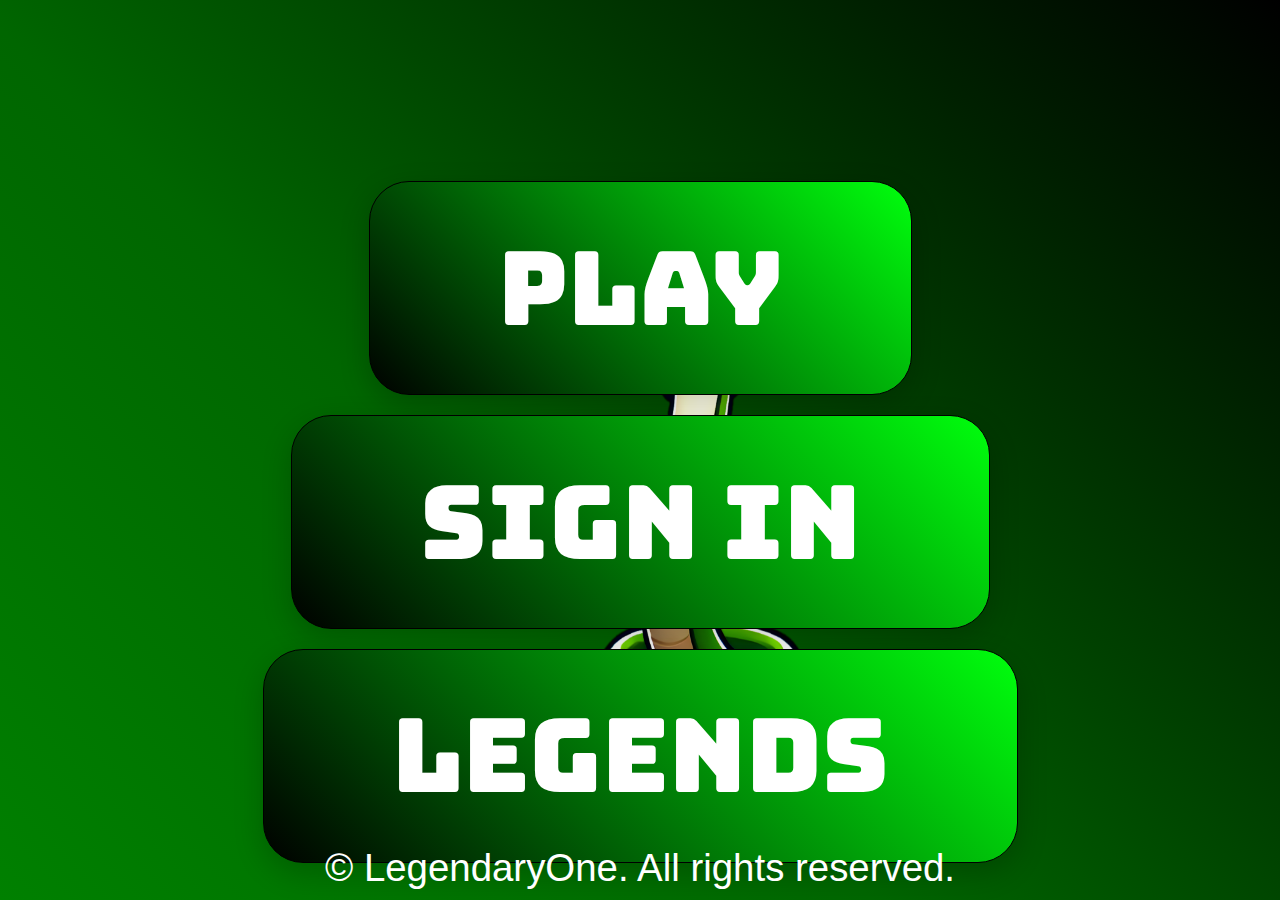
<file: index.html>
<!DOCTYPE html>
<html lang="en">

<head>
    <meta charset="UTF-8">
    <meta name="viewport" content="width=device-width, initial-scale=1.0">
    <title>Main Menu with Snake Effect</title>
    <link href="https://fonts.googleapis.com/css2?family=Bungee&display=swap" rel="stylesheet">
    <link rel="icon" href="/favicon.ico" type="image/x-icon">

    <style>
        /* General reset */
        * {
            margin: 0;
            padding: 0;
            box-sizing: border-box;
        }

        body {
            background: linear-gradient(45deg, rgba(0, 128, 0, 1) 0%, rgba(0, 102, 0, 1) 40%, rgba(0, 51, 0, 1) 70%, rgba(0, 0, 0, 1) 100%);
            display: flex;
            justify-content: center;
            align-items: center;
            height: 100vh;
            overflow: hidden;
            flex-direction: column;
            position: relative;
        }

        /* Main menu container */
        #main-menu {
            display: flex;
            flex-direction: column;
            align-items: center;
            position: relative;
            z-index: 1;
            top: 8%;
        }

        /* Image behind the buttons */
        #background-image {
            position: absolute;
            height: 50%;
            width: 50%;
            margin-left: 12%;
            background-image: url('img/snake.png');
            background-size: cover;
            background-position: center;
            z-index: -1;
        }

        /* Menu buttons */
        #main-menu button {
            font-family: 'Bungee', sans-serif;
            background: linear-gradient(45deg, #000000, #00ff0d);
            color: white;
            border: none;
            padding: 3vw 10vw;
            font-size: 8vw;
            border: 1px solid black;
            border-radius: 40px;
            cursor: pointer;
            transition: all 0.3s ease;
            box-shadow: 0px 10px 30px rgba(0, 0, 0, 0.2);
            transform: translateY(0);
            margin: 10px 0;
        }

        /* Remove spacing between elements */
        .menu-group {
            display: flex;
            flex-direction: column;
            align-items: center;
        }

        .menu-group button {
            margin: 0;
        }

        /* Hover effect */
        #main-menu button:hover {
            background: linear-gradient(45deg, #00ff0d, #000000);
            transform: translateY(-8px);
            box-shadow: 0px 20px 40px rgba(0, 0, 0, 0.3);
        }

        /* 3D Hover Effect */
        #main-menu button:active {
            transform: translateY(4px);
            box-shadow: 0px 5px 15px rgba(0, 0, 0, 0.1);
        }

        /* Background Music */
        audio {
            display: none;
        }

        #footer {
            position: absolute;
            bottom: 10px;
            /* Distance from the bottom */
            width: 100%;
            text-align: center;
            color: #fff;
            font-family: 'Poppins', sans-serif;
            font-size: 3vw;
            z-index: 1;
        }

        #footer p {
            margin: 0;
        }
    </style>
</head>

<body onclick="document.getElementById('background-music').muted = false;">
    <!-- Background Image -->
    <div id="background-image"></div>
    <div id="main-menu">
        <!-- Play Game Button Group -->
        <div class="menu-group">
            <button onclick="window.location.href='game.html'">Play</button>
        </div>
        <!-- Sign Up-->
        <div class="menu-group">
            <button onclick="window.location.href='signup.html'">Sign In</button>
        </div>
        <!-- High Scores Button Group -->
        <div class="menu-group">
            <button onclick="window.location.href='highscores.html'">Legends</button>
        </div>
    </div>

    <!-- Background Music Audio Element -->
    <audio id="background-music" autoplay loop muted>
        <source src="sounds/theme.mp3" type="audio/mp3">
        Your browser does not support the audio element.
    </audio>
    <div id="footer">
        <p>&#169; <span id="year"></span> LegendaryOne. All rights reserved.</p>
    </div>

    <script>
        // Set up Web Audio API to ensure autoplay works on page load
        const audio = document.getElementById('background-music');
        const audioContext = new (window.AudioContext || window.webkitAudioContext)();
        const analyser = audioContext.createAnalyser();
        const source = audioContext.createMediaElementSource(audio);
        const yearElement = document.getElementById("year");
        source.connect(analyser);
        analyser.connect(audioContext.destination);

        analyser.fftSize = 256; // Set the FFT size (frequency data resolution)
        const bufferLength = analyser.frequencyBinCount;
        const dataArray = new Uint8Array(bufferLength);

        // Function to start audio when page loads
        function startAudio() {
            // Set the current year dynamically
            const currentYear = new Date().getFullYear();
            yearElement.textContent = currentYear;
            audio.play().catch(error => {
                console.log('Audio play failed:', error);
            });
            audioContext.resume().catch(error => {
                console.log('Audio context resume failed:', error);
            });
            audio.muted = false; // Unmute the audio after the page loads
            updateBackground(); // Start the background animation
        }

        // Add event listener for user interaction to start audio
        document.addEventListener('click', startAudio, { once: true });
        document.addEventListener('touchstart', startAudio, { once: true });

        // Function to update the background image based on the audio data
        function updateBackground() {
            analyser.getByteFrequencyData(dataArray);

            let sum = 0;
            for (let i = 0; i < bufferLength; i++) {
                sum += dataArray[i];
            }
            const average = sum / bufferLength;

            // Map the average frequency to an effect on the background image
            const scale = 1 + (average / 160) * 1; // Scale the background image

            const backgroundImage = document.getElementById('background-image');
            backgroundImage.style.transform = `scale(${scale})`;

            requestAnimationFrame(updateBackground);
        }

    </script>
</body>

</html>
</file>
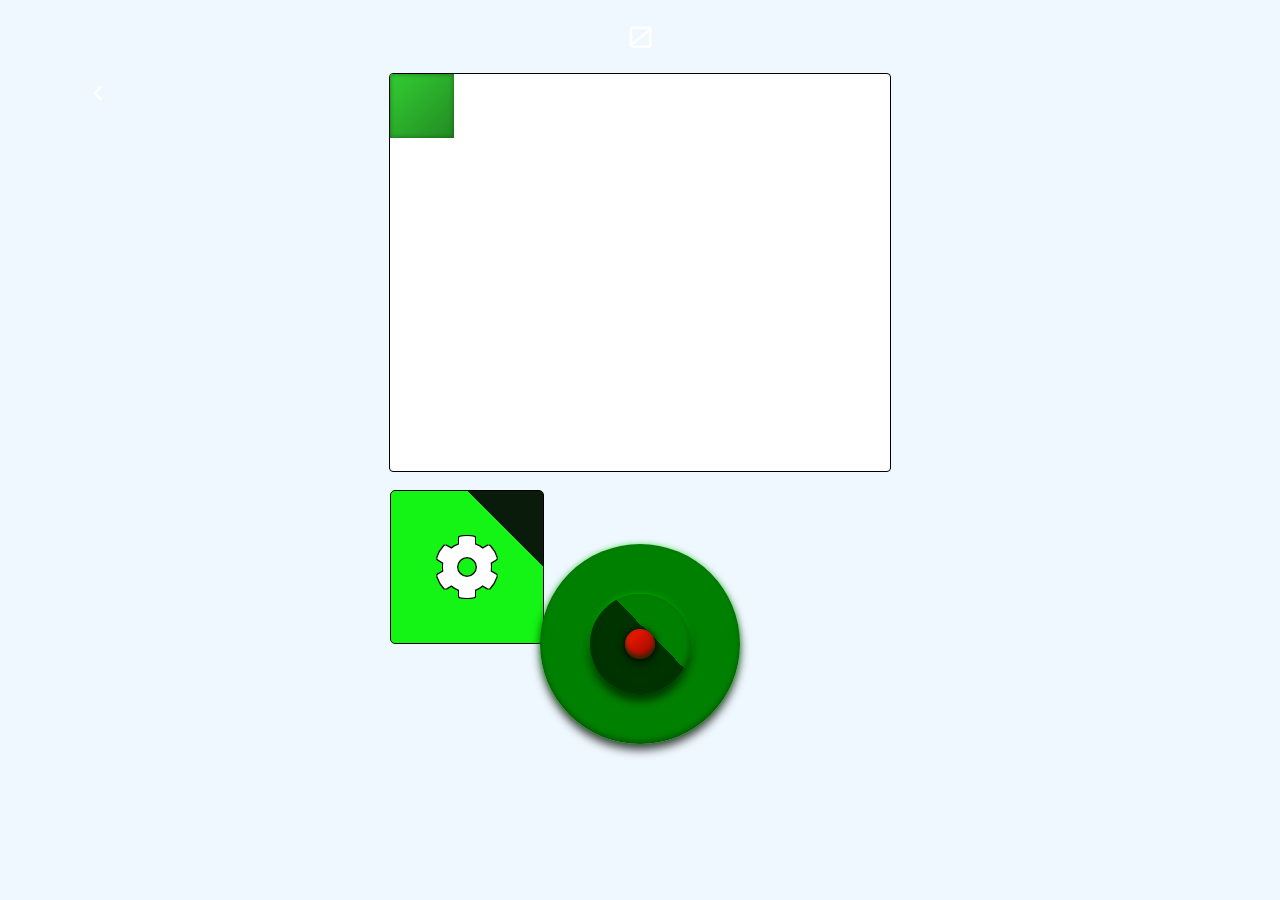
<file: game.html>
<meta name='viewport' content='width=device-width, initial-scale=1' />
<!DOCTYPE html>
<html lang="en">

<head>
    <meta charset="utf-8" />
    <meta content="width=device-width, initial-scale=1.0" name="viewport" />
    <link href="https://fonts.googleapis.com/css2?family=Orbitron:wght@700&amp;display=swap" rel="stylesheet" />
    <link href="https://cdnjs.cloudflare.com/ajax/libs/font-awesome/5.15.4/css/all.min.css" rel="stylesheet" />
    <link rel="stylesheet" href="css/style.css">

    <title>Snake Game</title>
</head>

<body>
    <p id="score">0</p>
    <button class="back-button" onclick="location.href='index.html'">
        <svg xmlns="http://www.w3.org/2000/svg" viewBox="0 0 24 24">
            <path d="M15.41 7.41 14 6l-6 6 6 6 1.41-1.41L10.83 12z" />
        </svg>
    </button>
    <div id="game-container">
        <div class="snake" id="snake"></div>
    </div>
    <div id="button-place">
        <button id="mainBtn">
            <i class="fas fa-cog"></i> <!-- Settings icon -->
        </button>
        <button id="pause-btn" style="display: none;">
            <i class="fas fa-pause"></i> <!-- Pause icon -->
        </button>
        <div id="tableDrawer">
            <button class="drawerBtn" id="arrowBtn">
                <i class="fas fa-arrows-alt"></i> <!-- Four directional arrows icon -->
            </button>
            <button class="drawerBtn" id="joystickBtn">
                <i class="fas fa-gamepad"></i> <!-- Joystick icon -->
            </button>
        </div>
    </div>
    <div id="control-place">
        <!-- Controls will be inserted here dynamically -->
        <div id="arrowControls">
            <button class="arrow-btn" id="upArrow">
                <i class="fas fa-arrow-up"></i>
            </button>
            <button class="arrow-btn" id="leftArrow">
                <i class="fas fa-arrow-left"></i>
            </button>
            <button class="arrow-btn" id="rightArrow">
                <i class="fas fa-arrow-right"></i>
            </button>
            <button class="arrow-btn" id="downArrow">
                <i class="fas fa-arrow-down"></i>
            </button>
        </div>
        <div class="joystick" id="joystick">
            <div class="joystick-inner" id="joystickInner">
                <button class="joystick-ball" id="joystickBall"></button>
            </div>
        </div>
    </div>
    <div id="game-over-modal" class="modal">
        <div class="modal-content">
            <h2>Game Over!</h2>
            <p>Score: <span id="final-score"></span></p>
            <button id="restart-btn" onclick="restartGame()">Restart</button>
        </div>
    </div>
</body>

<script src="js/script.js"></script>

</html>
</file>
<file: css/style.css>
body {
  height: 100%;
  width: 100%;
  margin: 0;
  display: flex;
  flex-direction: column;
  align-items: center;
  justify-content: center;
  font-family: Arial, sans-serif;
  background: #f0f8ff;
  /* Fallback background color */
  backdrop-filter: blur(10px);
  /* Apply blur effect */
  animation: moveBackground 30s infinite ease-in-out;
  /* Smooth animation for background movement */
  overflow: hidden;
  position: relative;
}

@keyframes moveBackground {
  0% {
    background-image: linear-gradient(45deg, rgba(0, 128, 0, 1) 0%, rgba(0, 102, 0, 1) 40%, rgba(0, 51, 0, 1) 70%, rgba(0, 0, 0, 1) 100%);
  }

  33% {
    background-image: linear-gradient(45deg, rgba(0, 102, 0, 1) 0%, rgba(0, 51, 0, 1) 40%, rgba(0, 128, 0, 1) 70%, rgba(0, 0, 0, 1) 100%);
  }

  66% {
    background-image: linear-gradient(45deg, rgba(0, 51, 0, 1) 0%, rgba(0, 0, 0, 1) 40%, rgba(0, 102, 0, 1) 70%, rgba(0, 128, 0, 1) 100%);
  }

  100% {
    background-image: linear-gradient(45deg, rgba(0, 0, 0, 1) 0%, rgba(0, 51, 0, 1) 40%, rgba(0, 128, 0, 1) 70%, rgba(0, 102, 0, 1) 100%);
  }
}

#game-container {
  position: relative;
  width: 80vw;
  height: 80vw;
  max-width: 500px;
  max-height: 500px;
  aspect-ratio: 1 / 1;
  border-radius: 4px;
  border: 0.5px solid black;
  overflow: hidden;
  margin: 0 auto;
  background-color: white;
}

.back-button {
  position: absolute;
  top: 6vw;
  left: 6vw;
  background: transparent;
  border: none;
  cursor: pointer;
  transition: transform 0.3s ease;
}

.back-button svg {
  width: 30px;
  height: 30px;
  fill: #fff;
}

.back-button:hover {
  transform: scale(1.1);
}

.snake-head {
  background: linear-gradient(135deg, #2e8b57, #006400);
  /* Deeper green with more natural gradient */
  border-radius: 50%;
  /* Keep it round */
  width: 5vw;
  /* Fixed size */
  height: 5vw;
  /* Fixed size */
  position: absolute;
  top: 0;
  left: 0;
  box-shadow: 0px 0px 5px rgba(0, 0, 0, 0.7), inset 0px 0px 3px rgba(0, 0, 0, 0.5);
  /* Enhanced shadow for depth */
  border-radius: 30%;
  background-image: radial-gradient(circle, rgba(0, 0, 0, 0.5) 25%, rgba(0, 0, 0, 0) 60%);
  /* Darker center for depth */
}

.snake-head:before {
  content: '';
  position: absolute;
  top: 4px;
  /* Adjusted for positioning */
  left: 5px;
  /* Adjusted for positioning */
  width: 5px;
  /* Smaller eye for 20px head */
  height: 5px;
  /* Smaller eye for 20px head */
  background-color: white;
  border-radius: 50%;
  /* Mimicking an eye */
  box-shadow: 1px 1px 3px rgba(0, 0, 0, 0.4);
  /* Smaller shadow */
}

.snake-head:after {
  content: '';
  position: absolute;
  top: 4px;
  /* Adjusted for positioning */
  left: 7px;
  /* Adjusted for positioning */
  width: 3px;
  /* Smaller pupil for 20px head */
  height: 3px;
  /* Smaller pupil for 20px head */
  background-color: black;
  border-radius: 50%;
  /* Small pupil */
}

.snake {
  background: linear-gradient(135deg, #32CD32, #228B22);
  /* Gradient for the body (snake green) */
  width: 5vw;
  height: 5vw;
  position: absolute;
  box-shadow: inset 0px 0px 5px rgba(0, 0, 0, 0.4);
  /* Adding depth */
}

.snake.transparent {
  opacity: 0.5;
}

.snake-tail {
  background: linear-gradient(135deg, #228B22, #006400);
  /* Gradient for the tail (darker green) */
  width: 5vw;
  height: 5vw;
  position: absolute;
  clip-path: polygon(0% 0%, 100% 50%, 0% 100%);
  /* Slightly tapered tail */
  transform-origin: center;
  border-radius: 3px;
}

.food {
  width: 5vw;
  height: 5vw;
  position: absolute;
  border-radius: 50%;
  background-color: red;
}

.heart-food {
  width: 5vw;
  height: 5vw;
  position: absolute;
  clip-path: polygon(50% 0%, 0% 35%, 50% 100%, 100% 35%);
  background-color: blue;
}

#score {
  font-size: 30px;
  color: white;
  font-family: 'Orbitron', sans-serif;
  margin-bottom: 2vh;
  margin-top: 2vh;

}


.blink-border {
  animation: blinkBorder 1s linear 0s infinite;
}

#button-place {
  display: flex;
  justify-content: space-between;
  /* Space between buttons */
  align-items: center;
  /* Center vertically */
  position: relative;
  width: 80vw;
  max-width: 500px;
  /* Adjust width as needed */
  height: auto;
  /* Adjust height as needed */
  margin-top: 2vh;
  padding: 0 20px;
  /* Add padding for spacing inside the container */
}

#mainBtn {
  width: 12vw;
  height: 12vw;
  background: linear-gradient(45deg, rgb(21, 245, 21) 50%, rgb(11, 27, 11) 50%);
  background-size: 200% 100%;
  color: white;
  text-shadow:
    -1px -1px 0 black,
    /* Top-left shadow */
    1px -1px 0 black,
    /* Top-right shadow */
    -1px 1px 0 black,
    /* Bottom-left shadow */
    1px 1px 0 black;
  /* Bottom-right shadow */
  animation: gradient 3s infinite;
  border: 0.5px solid black;
  border-radius: 5px;
  font-size: 16px;
  cursor: pointer;
  display: flex;
  justify-content: center;
  align-items: center;
}

#pause-btn {
  width: 12vw;
  height: 12vw;
  background: linear-gradient(45deg, rgb(21, 245, 21) 50%, rgb(11, 27, 11) 50%);
  background-size: 200% 100%;
  color: white;
  text-shadow:
    -1px -1px 0 black,
    /* Top-left shadow */
    1px -1px 0 black,
    /* Top-right shadow */
    -1px 1px 0 black,
    /* Bottom-left shadow */
    1px 1px 0 black;
  /* Bottom-right shadow */
  animation: gradient 3s infinite;
  border: 0.5px solid black;
  border-radius: 5px;
  font-size: 16px;
  cursor: pointer;
  display: flex;
  justify-content: center;
  align-items: center;
  pointer-events: auto;
}

@keyframes gradient {
  0% {
    background-position: 200% 0;
  }

  100% {
    background-position: 0 0;
  }
}

#pause-btn:hover {
  background-color: #555555;
}

@keyframes blinkBorder {
  0% {
    border-color: white;
  }

  50% {
    border-color: red;
    /* Color of the border when it blinks */
  }

  100% {
    border-color: white;
  }
}

#mainBtn i {
  font-size: 5vw;
  transition: transform 0.5s ease;
  /* Add smooth rotation effect */
}

.rotate-icon {
  transform: rotate(90deg);
  /* Rotate the icon */
}

#tableDrawer {
  position: absolute;
  top: 0;
  left: 18vw;
  /* Positioned relative to the Main button */
  height: 11.5vw;
  width: 0px;
  /* Initially closed */
  display: flex;

  border-radius: 5px;
  overflow: hidden;
  /* Hide overflowing elements when closed */
  transition: width 0.5s ease-in-out;
  /* Smooth opening/closing */
  z-index: 1;
  gap: 0.5vw;
  /* Add spacing between drawer buttons */
}

.drawerBtn {
  flex: 1;
  width: 12vw;
  background: linear-gradient(45deg, rgb(21, 245, 21) 50%, rgb(11, 27, 11) 50%);
  background-size: 200% 100%;
  color: white;
  text-shadow:
    -1px -1px 0 black,
    /* Top-left shadow */
    1px -1px 0 black,
    /* Top-right shadow */
    -1px 1px 0 black,
    /* Bottom-left shadow */
    1px 1px 0 black;
  /* Bottom-right shadow */
  animation: gradient 3s infinite;
  border: 0.5px solid black;
  font-size: 14px;
  cursor: pointer;
  text-align: center;

  display: flex;
  justify-content: center;
  align-items: center;
}

.pause-Btn i,
.drawerBtn i {
  font-size: 5vw;
  /* Adjust size of icons */
}

#control-place {
  display: flex;
  justify-content: center;
  align-items: center;
  width: 100%;
  max-width: 500px;
  height: auto;
  flex-grow: 1;
  position: relative;
  margin-bottom: 20vw;
}

#joystick {
  width: 50vw;
  height: 50vw;
  max-width: 200px;
  max-height: 200px;
  background: linear-gradient(135deg, rgba(0, 128, 0, 1) 60%, rgba(0, 51, 0, 1) 40%);
  /* Gradient for the outer layer */
  background-size: 200% 100%;
  animation: joystick-gradient 3s infinite;
  border-radius: 50%;
  border: 0px solid rgba(0, 0, 0, 0.8);
  position: absolute;
  left: 50%;
  transform: translateX(-50%);
  /* Center horizontally */
  box-shadow: inset 0 -3px 5px rgba(0, 51, 0, 0.5),
    /* Inner shadow for depth */
    0 6px 10px rgba(0, 0, 0, 0.7),
    /* Outer shadow */
    0 0 6px rgba(0, 255, 0, 0.5);
  /* Outer glow effect */
  display: flex;
  justify-content: center;
  align-items: center;
}

.joystick-inner {
  width: 30vw;
  height: 30vw;
  max-width: 100px;
  max-height: 100px;
  background: linear-gradient(225deg, rgba(0, 128, 0, 1) 60%,
      rgba(0, 51, 0, 1) 40%);
  /* Slightly darker green for the inner layer */
  background-size: 200% 100%;
  animation: joystick-gradient 3s infinite reverse;
  /* Reversed animation for contrast */
  border-radius: 50%;
  border: 0px solid rgb(0, 0, 0.8);
  box-shadow: inset 0 -3px 5px rgba(0, 51, 0, 0.5),
    /* Inner shadow for depth */
    0 6px 10px rgba(0, 0, 0, 0.7),
    /* Outer shadow */
    0 0 6px rgba(0, 255, 0, 0.5);
  /* Outer glow effect */
  position: absolute;
  display: flex;
  justify-content: center;
  align-items: center;
  cursor: pointer;
}

.joystick-ball {
  width: 10vw;
  height: 10vw;
  max-width: 30px;
  max-height: 30px;
  background: linear-gradient(135deg, rgb(255, 30, 0), rgb(146, 4, 4));
  /* Bright green for the ball */
  border: 0px solid rgba(0, 0, 0, 0.8);
  border-radius: 50%;
  position: absolute;
  box-shadow: inset 0 -3px 5px rgba(0, 51, 0, 0.8),
    /* Inner shadow for depth */
    0 4px 10px rgba(0, 0, 0, 0.5),
    0 0 6px rgba(0, 0, 0, 0.8);
  /* Glow effect */
  transition: all 0.1s ease;
  display: flex;
  justify-content: center;
  align-items: center;
}

/* Keyframe Animation */
@keyframes joystick-gradient {
  0% {
    background-position: 200% 0;
  }

  33% {
    background-position: 150% 25%;
  }

  66% {
    background-position: 50% 75%;
  }

  100% {
    background-position: 0 0;
  }
}

#arrowControls {
  display: grid;
  justify-items: center;
  align-items: center;
  position: absolute;
  left: 50%;
  transform: translateX(-50%);
  /* Center horizontally */
}

#arrowControls button {
  font-size: 24px;
  width: 20vw;
  height: 20vw;
  max-width: 80px;
  max-height: 80px;
  text-shadow:
    -1px -1px 1px rgba(0, 0, 0, 0.8),
    1px -1px 1px rgba(0, 0, 0, 0.8),
    -1px 1px 1px rgba(0, 0, 0, 0.8),
    1px 1px 1px rgba(0, 0, 0, 0.8);
  /* 3D text effect */
  background-size: 200% 100%;
  animation: joystick-gradient 3s infinite;
  /* Smooth gradient animation */
  color: white;
  border: 0px solid rgba(0, 0, 0, 0.8);
  border-radius: 8px;
  cursor: pointer;
  display: flex;
  justify-content: center;
  align-items: center;
  box-shadow: inset 0 -3px 5px rgba(0, 51, 0, 0.5),
    /* Inner shadow for depth */
    0 6px 10px rgba(0, 0, 0, 0.7),
    /* Outer shadow */
    0 0 6px rgba(0, 255, 0, 0.5);
  /* Outer glow */
  transition: all 0.3s ease-in-out;
}

.arrow-btn i {
  font-size: 28px;
  /* Adjust size of icons */
  text-shadow: 0px 1px 2px rgba(0, 0, 0, 0.7);
  /* Subtle shadow for the icon */
}

#upArrow {
  background: linear-gradient(135deg, rgba(0, 128, 0, 1) 60%, rgba(0, 51, 0, 1) 40%);
  grid-row: 1;
  grid-column: 2;
}

#downArrow {
  background: linear-gradient(135deg, rgba(0, 128, 0, 1) 60%, rgba(0, 51, 0, 1) 40%);
  grid-row: 3;
  grid-column: 2;
}

#leftArrow {
  background: linear-gradient(135deg, rgba(0, 102, 0, 1) 60%, rgba(0, 51, 0, 1) 40%);
  grid-row: 2;
  grid-column: 1;
}

#rightArrow {
  background: linear-gradient(135deg, rgba(0, 102, 0, 1) 60%, rgba(0, 51, 0, 1) 40%);
  grid-row: 2;
  grid-column: 3;
}

/* Add a hover effect for buttons */
#arrowControls button:hover {
  transform: scale(1.1);
  box-shadow: 0 8px 15px rgba(0, 255, 0, 0.7),
    0 0 10px rgba(0, 255, 0, 0.5);
}

/* Style the modal */
.modal {
  display: none;
  position: fixed;
  z-index: 1;
  left: 0;
  top: 0;
  width: 100%;
  height: 100%;
  background-color: rgba(0, 0, 0, 0.5);
  justify-content: center;
  align-items: center;
  text-align: center;
}

.modal-content {
  background-color: #fff;
  padding: 20px;
  border-radius: 8px;
  box-shadow: 0 4px 8px rgba(0, 0, 0, 0.1);
  max-width: 400px;
  width: 90%;
  margin: auto;
  display: flex;
  flex-direction: column;
  justify-content: center;
  align-items: center;
}

/* Game over modal text */
.modal h2 {
  color: #f44336;
  font-family: 'Arial', sans-serif;
  font-size: 32px;
  margin-bottom: 20px;
}

.modal p {
  font-size: 18px;
  margin: 20px 0;
  color: #333;
  font-family: 'Arial', sans-serif;
}

.modal button {
  background-color: #4CAF50;
  color: white;
  border: none;
  padding: 10px 20px;
  font-size: 16px;
  cursor: pointer;
  border-radius: 5px;
  transition: background-color 0.3s;
}

.modal button:hover {
  background-color: #45a049;
}
</file>
